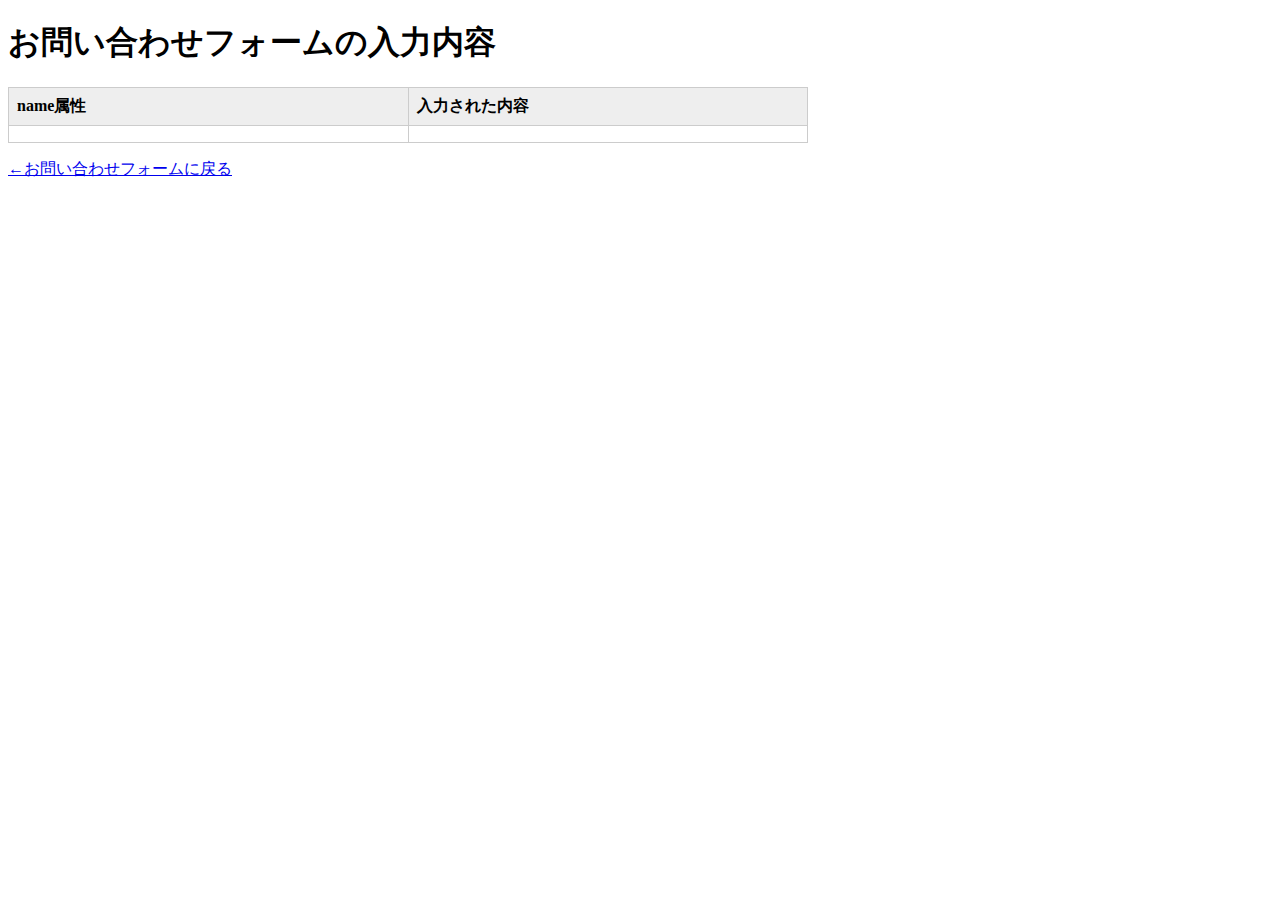
<file: result.html>
<!doctype html>
<html>
<head>
<meta charset="UTF-8">
<meta name="viewport" content="width=device-width, initial-scale=1"> <!-- スマホでも表示できるように幅調整 -->
<meta name="viewport" content="width=device-width, initial-scale=1">
<title>お問い合わせの入力内容</title>
<style>
#result {
	border: 1px solid #cccccc;
	border-collapse: collapse;
	width: 100%;
	max-width: 800px;
}
th, td {
	padding: 0.5em;
	border: 1px solid #cccccc;
	text-align: left;
	vertical-align: top;
}
th {
	width: 100px;
	background-color: #eeeeee;
}
</style>

</head>
<body>
<h1>お問い合わせフォームの入力内容</h1>
<table id="result">
	<tbody id="test">
	<tr><th>name属性</th><th>入力された内容</th></tr>
	</tbody>
</table>
<p><a href="contact.html">←お問い合わせフォームに戻る</a></p>

<script>
'use strict';

{
	window.addEventListener('DOMContentLoaded', function(){
		var params = decodeURI(location.search);
		params = params.substring(1);
		var paramArray = [];
		paramArray = params.split("&");
		var tableContent = "";
		paramArray.forEach(function(item, index){
			var keyValue = [];
			keyValue = item.split("=");
			var tr = document.createElement("tr");
			var tdName = document.createElement("td");
			tdName.textContent = keyValue[0];
			var tdValue = document.createElement("td");
			tdValue.textContent = keyValue[1];
			tr.appendChild(tdName);
			tr.appendChild(tdValue);
			var e = document.getElementById("test");
			e.appendChild(tr);
		});
	});
}
</script>
</body>
</html>
</file>
